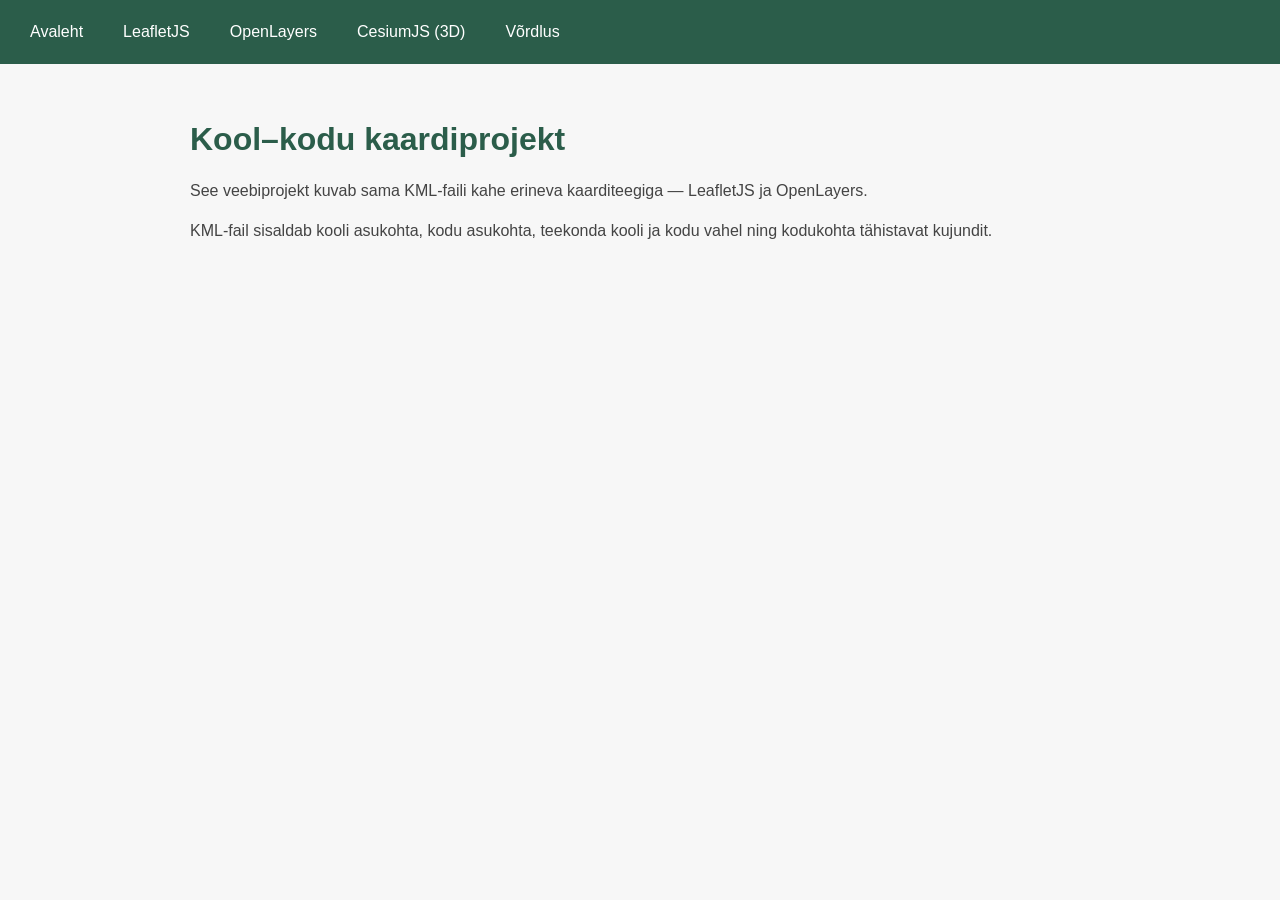
<file: index.html>
<!DOCTYPE html>
<html lang="et">
<head>
    <meta charset="UTF-8">
    <title>Kool–kodu kaardiprojekt</title>
    <meta name="viewport" content="width=device-width, initial-scale=1">
    <link rel="stylesheet" href="css/style.css">
</head>
<body>
<nav>
    <a href="index.html">Avaleht</a>
    <a href="leaflet.html">LeafletJS</a>
    <a href="openlayers.html">OpenLayers</a>
    <a href="cesium.html">CesiumJS (3D)</a>
    <a href="vordlus.html">Võrdlus</a>
</nav>
<main>
    <h1>Kool–kodu kaardiprojekt</h1>
    <p>See veebiprojekt kuvab sama KML-faili kahe erineva kaarditeegiga — LeafletJS ja OpenLayers.</p>
    <p>KML-fail sisaldab kooli asukohta, kodu asukohta, teekonda kooli ja kodu vahel ning kodukohta tähistavat kujundit.</p>
</main>

</body>
</html>
</file>
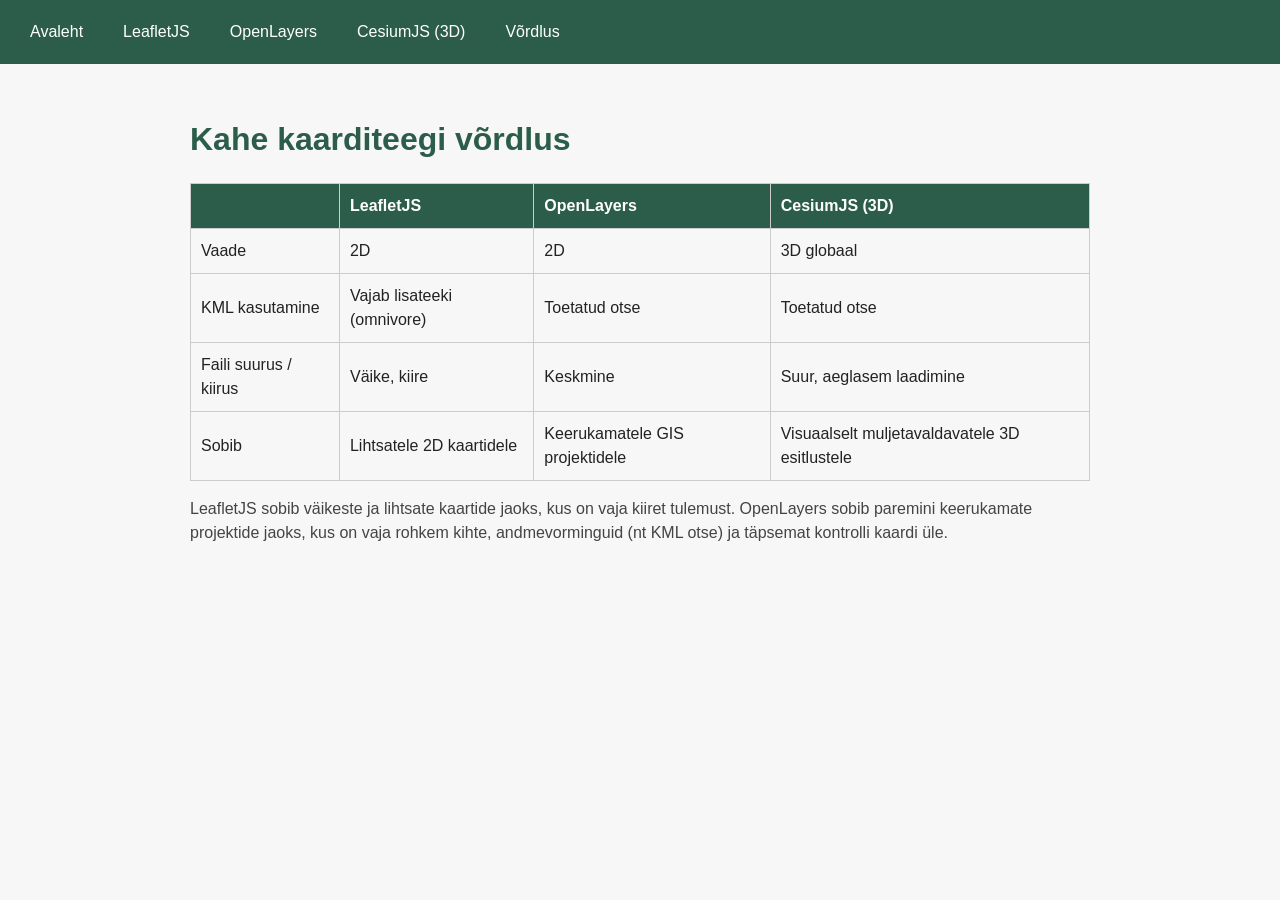
<file: vordlus.html>
<!DOCTYPE html>
<html lang="et">
<head>
    <meta charset="UTF-8">
    <title>Võrdlus</title>
    <meta name="viewport" content="width=device-width, initial-scale=1">
    <link rel="stylesheet" href="css/style.css">
</head>
<body>

<nav>
    <a href="index.html">Avaleht</a>
    <a href="leaflet.html">LeafletJS</a>
    <a href="openlayers.html">OpenLayers</a>
    <a href="cesium.html">CesiumJS (3D)</a>
    <a href="vordlus.html">Võrdlus</a>
</nav>

<main>
    <h1>Kahe kaarditeegi võrdlus</h1>

    <table border="1" cellpadding="8">
        <tr><th></th><th>LeafletJS</th><th>OpenLayers</th><th>CesiumJS (3D)</th></tr>
        <tr><td>Vaade</td><td>2D</td><td>2D</td><td>3D globaal</td></tr>
        <tr><td>KML kasutamine</td><td>Vajab lisateeki (omnivore)</td><td>Toetatud otse</td><td>Toetatud otse</td></tr>
        <tr><td>Faili suurus / kiirus</td><td>Väike, kiire</td><td>Keskmine</td><td>Suur, aeglasem laadimine</td></tr>
        <tr><td>Sobib</td><td>Lihtsatele 2D kaartidele</td><td>Keerukamatele GIS projektidele</td><td>Visuaalselt muljetavaldavatele 3D esitlustele</td></tr>
    </table>

    <p>LeafletJS sobib väikeste ja lihtsate kaartide jaoks, kus on vaja kiiret tulemust.
        OpenLayers sobib paremini keerukamate projektide jaoks, kus on vaja rohkem kihte,
        andmevorminguid (nt KML otse) ja täpsemat kontrolli kaardi üle.</p>
</main>

</body>
</html>
</file>
<file: css/style.css>
body {
    font-family: Arial, Helvetica, sans-serif;
    margin: 0;
    background: #f7f7f7;
    color: #222;
    line-height: 1.5;
}

nav {
    background: #2b5d4a;
    padding: 14px 20px;
    display: flex;
    gap: 20px;
}

nav a {
    color: #fff;
    text-decoration: none;
    font-weight: 500;
    padding: 6px 10px;
    border-radius: 4px;
    transition: background 0.2s ease;
}

nav a:hover {
    background: rgba(255, 255, 255, 0.2);
}

main {
    max-width: 900px;
    margin: 0 auto;
    padding: 30px 20px;
}

h1 {
    color: #2b5d4a;
    margin-bottom: 10px;
}

p {
    color: #444;
}

#map {
    width: 100%;
    height: 600px;
    border: 2px solid #2b5d4a;
    border-radius: 6px;
    margin-top: 15px;
}

.info-box {
    background: #fff;
    border: 1px solid #ccc;
    border-radius: 4px;
    padding: 6px 10px;
    font-size: 0.9rem;
    box-shadow: 0 1px 4px rgba(0,0,0,0.15);
}

.info-box button {
    background: #2b5d4a;
    color: #fff;
    border: none;
    padding: 6px 10px;
    border-radius: 4px;
    cursor: pointer;
    transition: background 0.2s ease;
}

.info-box button:hover {
    background: #1f4636;
}

table {
    width: 100%;
    border-collapse: collapse;
    margin-top: 20px;
}

th, td {
    border: 1px solid #ccc;
    padding: 10px;
    text-align: left;
}

th {
    background: #2b5d4a;
    color: #fff;
}
</file>
